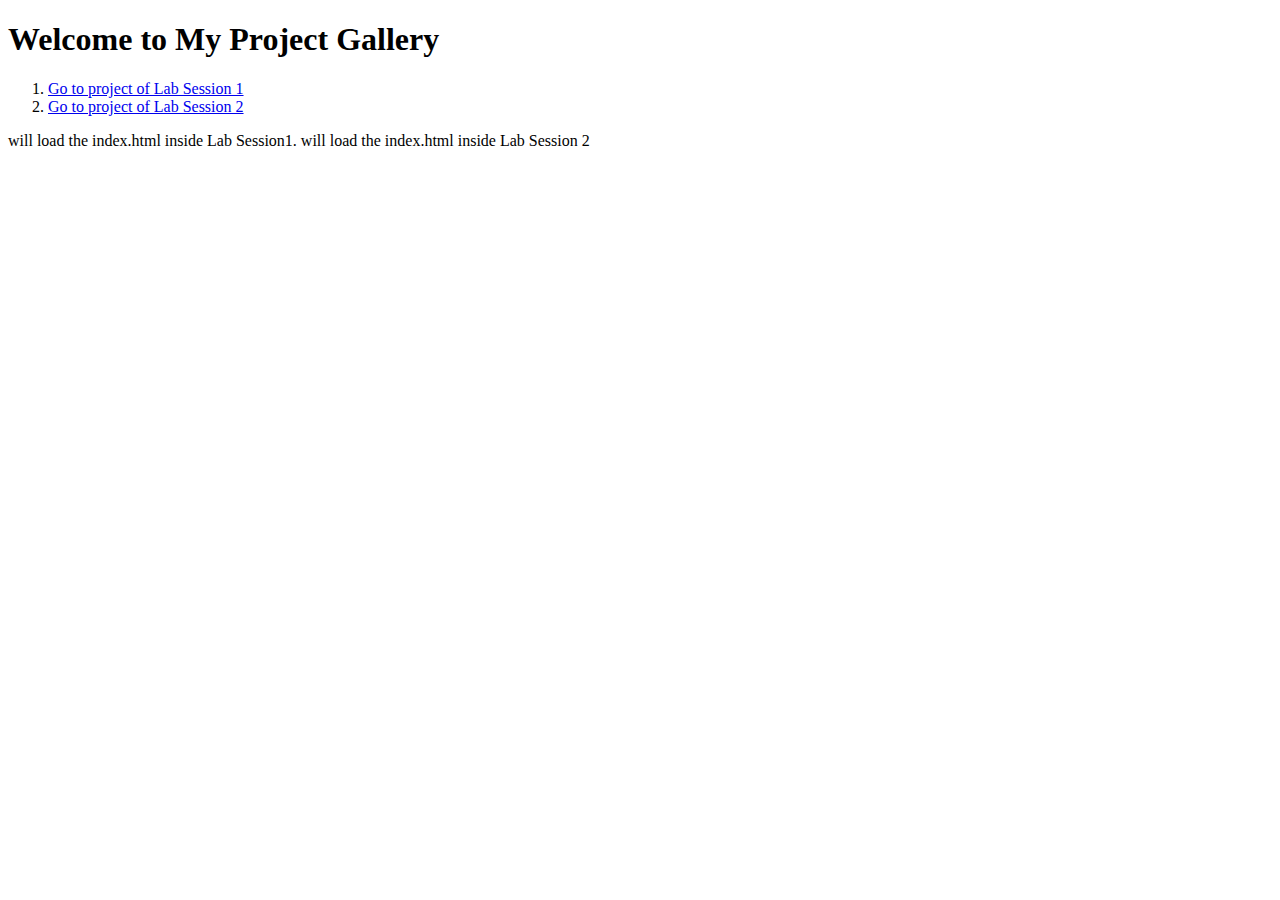
<file: index.html>
<!-- index.html at root -->
<!DOCTYPE html>
<html>
<head>
  <title>My Projects</title>
</head>
<body>
  <h1>Welcome to My Project Gallery</h1>
  <ol>
    <li><a href="https://anoopg7.github.io/048_Anoop-Gupta/Lab%20Session1/">Go to project of Lab Session 1</a></li>
    <li><a href="https://anoopg7.github.io/048_Anoop-Gupta/Lab%20Session%202/">Go to project of Lab Session 2</a></li>
  </ol>
</body>
</html>


 will load the index.html inside Lab Session1.

 will load the index.html inside Lab Session 2
</file>
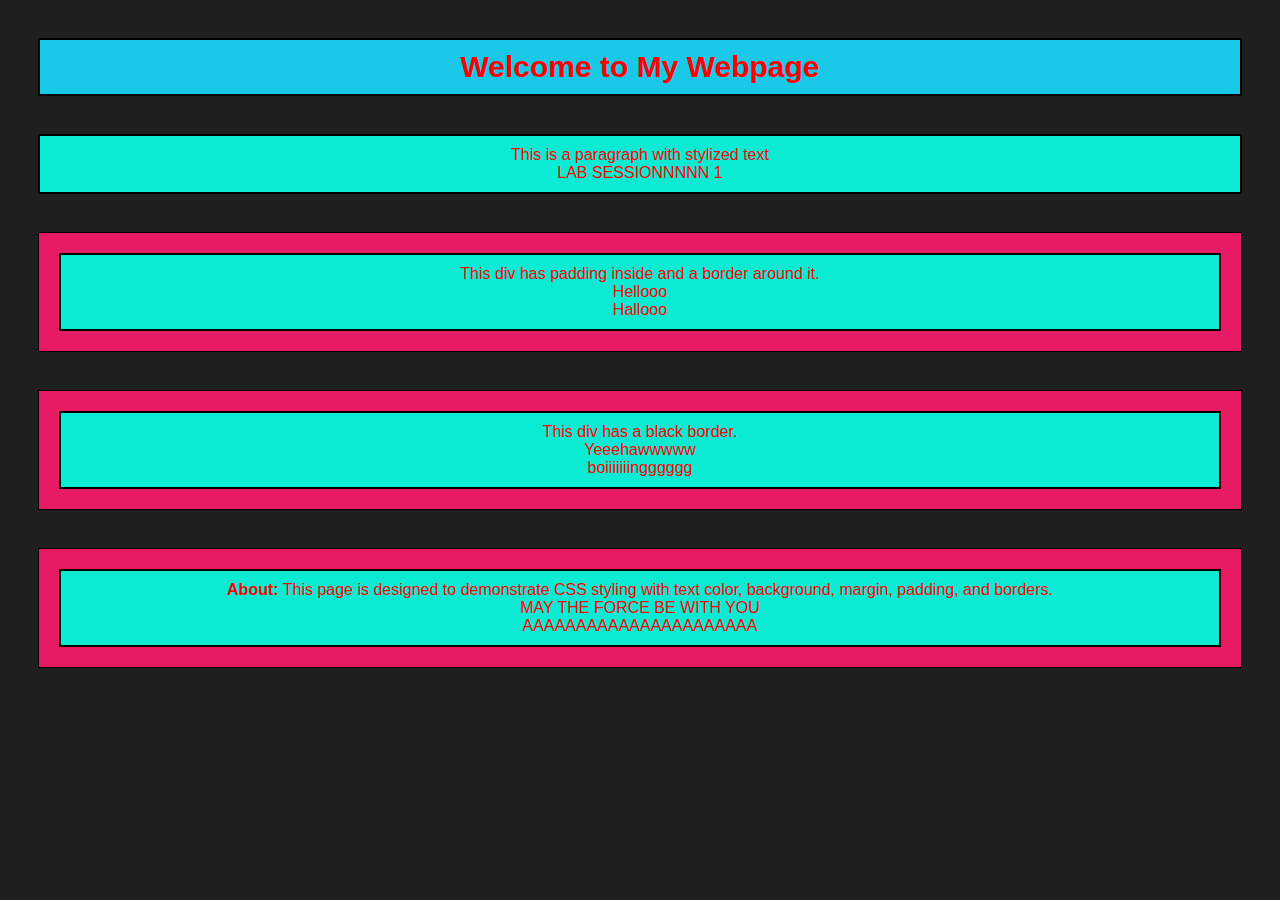
<file: Lab Session1/index.html>
<!DOCTYPE html>
<html lang="en">
<head>
  <meta charset="UTF-8">
  <meta name="viewport" content="width=device-width, initial-scale=1.0">
  <title>CSS Styling Practice</title>
  <style>
  body 
  {
    font-family: Arial, sans-serif;
    background-image: url('bg.png');
    padding: 20px;
  }

  h1 
  {
    color: red;
    font-size: 30px;
    text-align: center;
    margin: 10px;
    font-weight: bold;
    padding: 10px;
    border: 2px solid black;
    background-color: rgb(25, 200, 231);
  }

  p 
  {
    color: red;
    text-align: center;
    margin: 10px;
    background-color: rgb(10, 235, 212);
    padding: 10px;
    border: 2px solid black;
  }

  div 
  {
    padding: 10px;
    border: 1px solid black;
    background-color: rgb(231, 27, 99);
    margin: 10px;

  }

</style>
</head>
<body>
  <h1>Welcome to My Webpage</h1>
  <br>
  <p>This is a paragraph with stylized text 
    <br>
    LAB SESSIONNNNN 1
  </p>
  <br>

  <div>
    <p>This div has padding inside and a border around it.
      <br>
      Hellooo <br>
      Hallooo
    </p>
  </div>

  <br>

  <div>
    <p>This div has a black border.
      <br>
      Yeeehawwwww <br>
      boiiiiiiingggggg
    </p>
  </div>

  <br>

  <div>
    <p><strong>About:</strong> This page is designed to demonstrate CSS styling with text color, background, margin, padding, and borders.
    <br>
    MAY THE FORCE BE WITH YOU <br>
    AAAAAAAAAAAAAAAAAAAAAA</p>
  </div>



</body>
</html>
</file>
